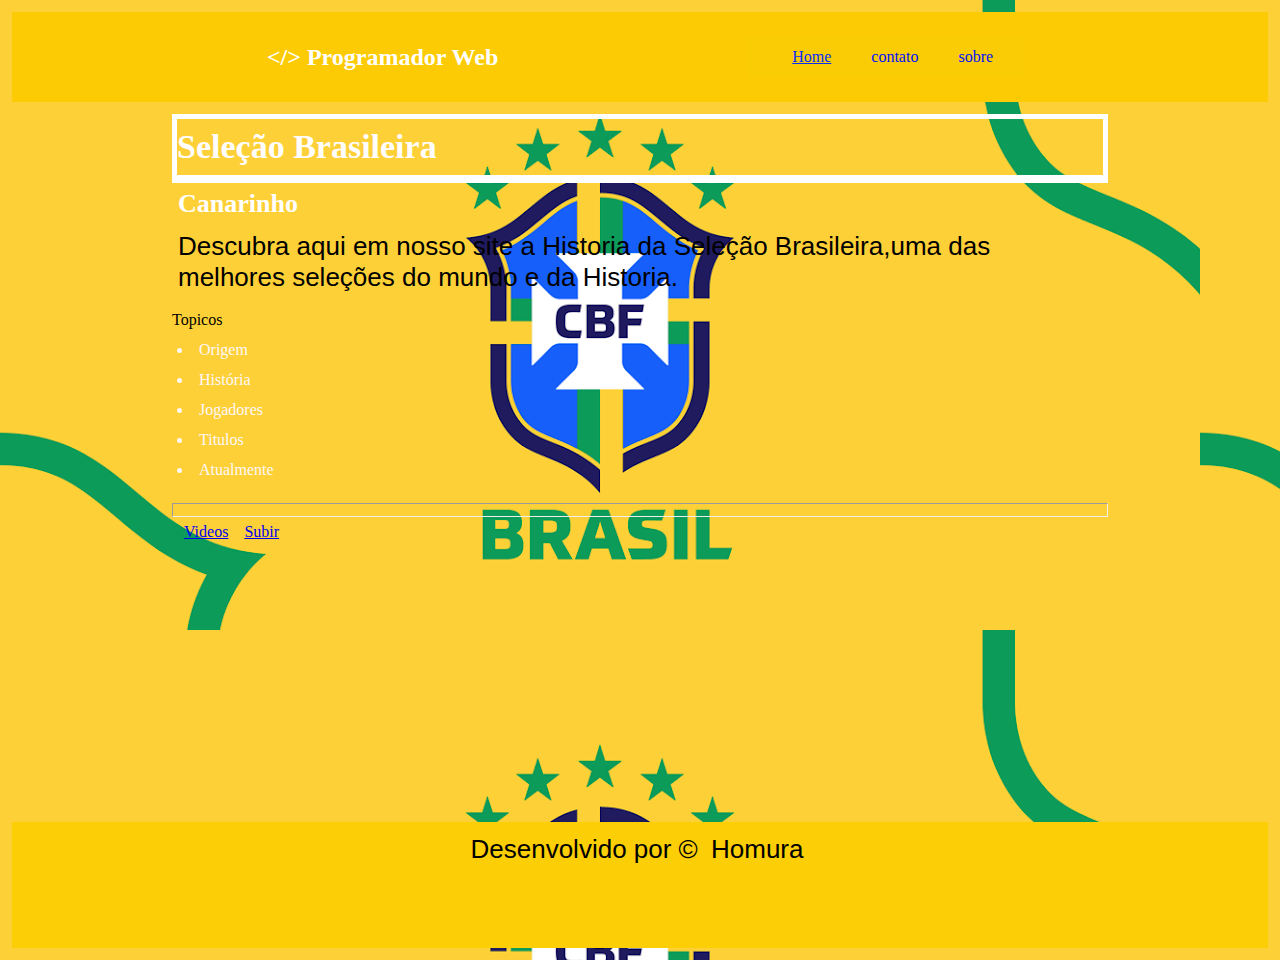
<file: index.html>
<!DOCTYPE html>
<html lang="pt-br">

<head>
    <meta charset="UTF-8">
    <meta http-equiv="X-UA-Compatible" content="IE=edge">
    <meta name="viewport" content="width=device-width, initial-scale=1.0">
    <title>Portifolio</title>
    <style>
        body {
            background-color: rgb(0, 0, 0);
            /*sinto algo*/
        }

        h1 {
            color: rgba(49, 62, 122, 0.641);
        }

        #hakuna-matata {
            color: rgb(255, 253, 253);
            font-size: 34px;
            border: 5px solid rgb(255, 255, 255);
        }

        h6 {
            color: rgb(255, 255, 255);
            font-size: 26px;
            border-top: solid;
        }

        p {
            color: rgb(0, 0, 0);
            font-size: 26px;
        }

        footer {
            background-color: rgb(251, 206, 6);
            color: rgb(202, 0, 252);
            height: 77px;
            text-align: center;
        }

        li {
            color: rgb(255, 247, 247);
        }
        img {
            width: 150px;
            height: 100px;
        }

        p {
            font-family: Verdana, Geneva, Tahoma, sans-serif;
        }
    </style>
    <link rel="stylesheet" href="style.css">

<body>
    <header id="header">
        <h2>&lt/&gt Programador Web</h2>

        <nav class="nav">
            <ul>
                <li><a style="color: rgb(6, 46, 247); text-decoration: underline;" href="index.html">Home</a>
                <li><a href="contato.html">contato</a>
                <li><a href="sobre.html">sobre</a>
            </ul>
        </nav>
    </header>
    <main class="main">
        <nav>
            <h1 id="hakuna-matata">Seleção Brasileira
            </h1>
            <h6>Canarinho </h6>
            <p>Descubra aqui em nosso site a Historia da Seleção Brasileira,uma das melhores seleções do mundo e da
                Historia.
            <h2 class="titulo-dois"></h2> Topicos</h2>
            <ul>
                <li>Origem</li>
                <li>História</li>
                <li>Jogadores</li>
                <li>Titulos</li>
                <li> Atualmente</li>
            </ul>
            <ol>
            </ol>
            <hr>
            <div> <a href="https://youtu.be/NI2bmIfh_ZQ" target="_blank">Videos</a>
                <a href="#herder">Subir</a>
            </div>
    </main>
    <footer>
        <p>Desenvolvido por &copy; <span>Homura</span></p>
    </footer>
</body>

</html>
</file>
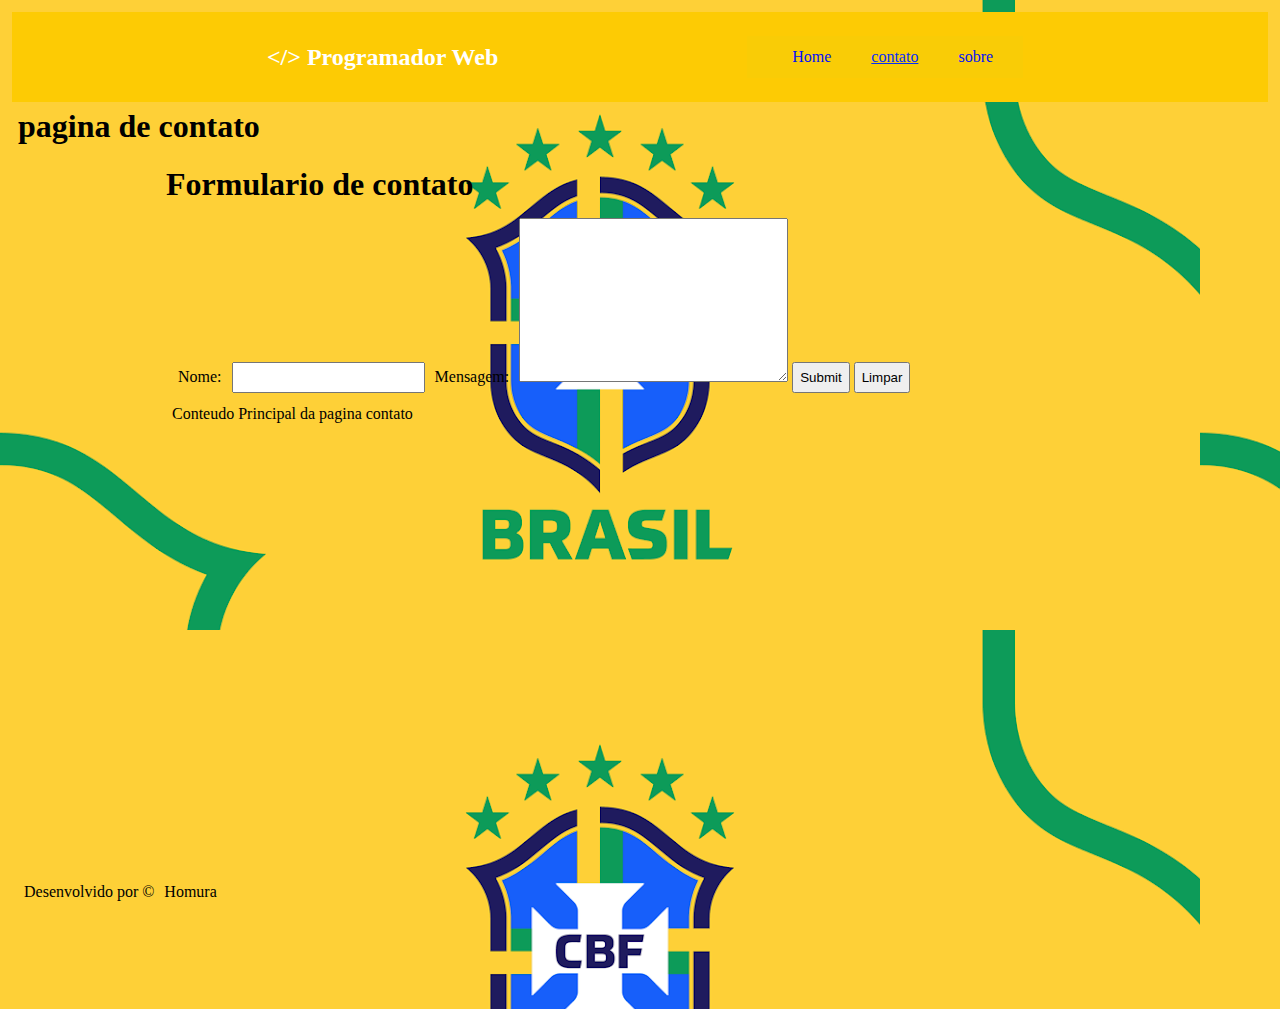
<file: contato.html>
<!DOCTYPE html>
<html lang="pt-br">

<head>
    <meta charset="UTF-8">
    <meta http-equiv="X-UA-Compatible" content="IE=edge">
    <meta name="viewport" content="width=device-width, initial-scale=1.0">
    <title>contato</title>
    <link rel="stylesheet" href="style.css">
</head>

<body>
    <header id="header">
        <h2>&lt/&gt Programador Web</h2>

        <nav class="nav">
            <ul>
                <li><a href="index.html">Home</a>
                <li><a style="color: rgb(6, 46, 247); text-decoration: underline;" href="contato.html">contato</a>
                <li><a href="sobre.html">sobre</a>
            </ul>
        </nav>
    </header>
    <h1> pagina de contato</h1>
    <main class="main">
        <h1>Formulario de contato</h1>
        <form>
            <label for="Nome">Nome:</label>
            <input name="nome" type="text"placeheolder="Digite o seu nome ...">
            <label for="mensagem">Mensagem:</label>
            <textarea name="mensagem" cols="30" rows="10"></textarea>
            <input type="submit" Value"salve">
            <input type="reset" value="Limpar">
        </form>
        <p>Conteudo Principal da pagina contato</p>
    </main>
    <footer>
        <p>Desenvolvido por &copy; <span>Homura</span></p>
    </footer>
</body>

</html>
</file>
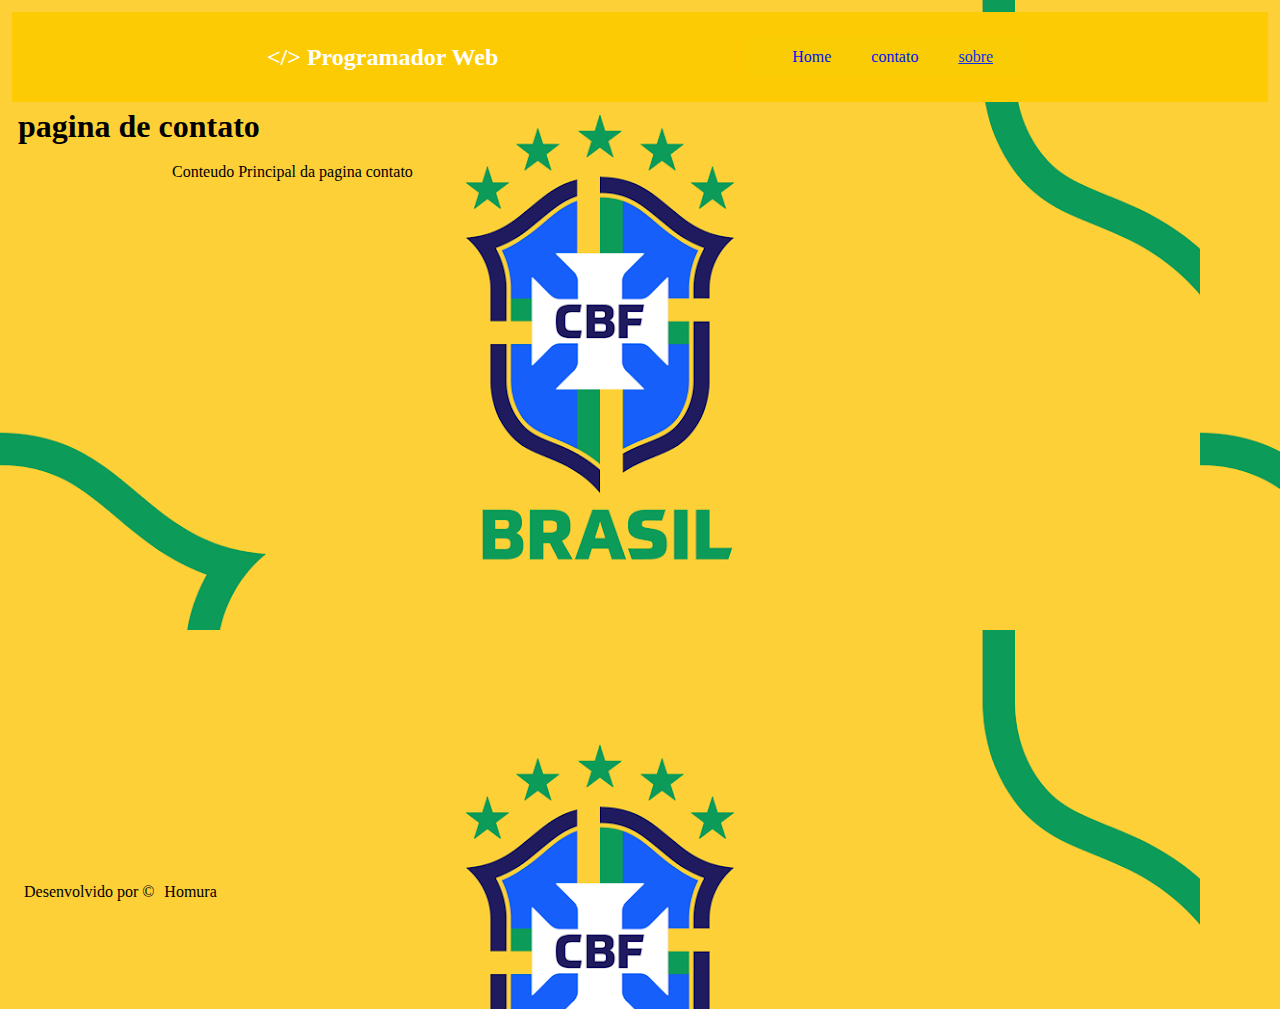
<file: sobre.html>
<!DOCTYPE html>
<html lang="pt-br">

<head>
    <meta charset="UTF-8">
    <meta http-equiv="X-UA-Compatible" content="IE=edge">
    <meta name="viewport" content="width=device-width, initial-scale=1.0">
    <title>sobre</title>
    <link rel="stylesheet" href="style.css">
</head>
<body>
    <header id="header">
        <h2>&lt/&gt Programador Web</h2>

        <nav class="nav">
            <ul>
                <li><a href="index.html">Home</a>
                <li><a href="contato.html">contato</a>
                <li><a style="color: rgb(6, 46, 247); text-decoration: underline;"href="sobre.html">sobre</a>
            </ul>
        </nav>
    </header>
    <h1> pagina de contato</h1>
    <main class="main">
        <p>Conteudo Principal da pagina contato</p>
    </main>
    <footer>
        <p>Desenvolvido por &copy; <span> Homura</span></p>
    </footer>
</body>

</html>
</file>
<file: style.css>
* {
     margin: 0px;
     padding: 6px;
     box-sizing: border-box;
 }

 body {
     background-image: url(./img/cbf.png);
 }

 header {
     background-color: #fdcb04;
     height: 10vh;
     display: flex;
     justify-content: space-evenly;
     align-items: center;
 }

 header h2 {
     color: #ffffff;
     padding: 10px;
 }

 main {
     min-height: 80vh;
 }

 footer {
     height: 14vh;
 }

 .nav {
     background-color: rgb(249, 204, 6);
 }

 .nav ul {
     list-style-type: none;
 }

 .nav li {
     display: inline;
 }

 .nav a {
     text-decoration: none;
     color: rgb(0, 16, 246);
     padding: 12px;
     transition: 0.5s;
 }

 .nav a:hover {
     background-color: #ffffff;
     color: rgb(0, 0, 0);
 }

 .main {
     margin: 0 auto;
     width: 75vw;
 }

 .main h1 {
     padding: 9px 0;
 }

 ul,
 ol {
     margin-left: 15px;
 }
 .links hr{
    margin: 12px 0;
 }
 .footer{
    display: flex;
    justify-content: center;
    height: 10vh;
    justify-content: space-between;
    align-items: center;
 }
</file>
